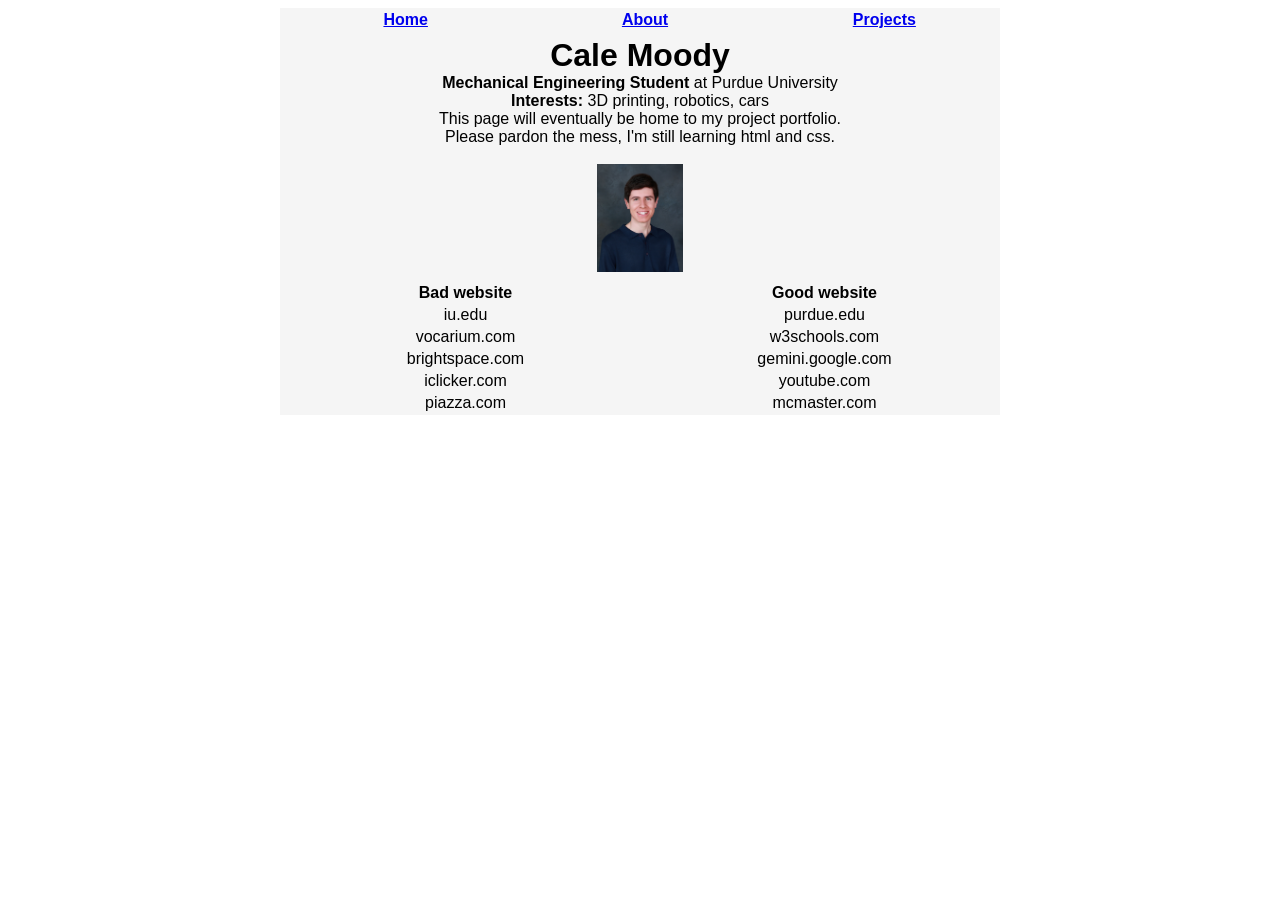
<file: index.html>
<!DOCTYPE html>
<html>
    <head>
        <title>About Cale</title>
        <style type="text/css" media="all">
            @import "css/master.css";
        </style>
    </head>
    <body>
        <div id="page-container">
            <nav>
                <table>
                    <tr>
                        <th><a href="index.html">Home</a></th>
                        <th><a href="about.html">About</a></th>
                        <th><a href="projects.html">Projects</a></th>
                    </tr>
                </table>
            </nav>
            <div id="content">
                <h1>Cale Moody</h1>
                <p><strong>Mechanical Engineering Student </strong>at Purdue University</p>
                <p><strong>Interests: </strong>3D printing, robotics, cars</p>
                <p>This page will eventually be home to my project portfolio.</p>
                <p>Please pardon the mess, I'm still learning html and css.</p>
                <p></p>
                <br />
                <img id="image1" src="images/Portrait.jpg" alt="Cale" />
                <br />
                <table>
                    <tr>
                        <th>Bad website</th>
                        <th>Good website</th>
                    </tr>
                    <tr>
                        <td>iu.edu</td>
                        <td>purdue.edu</td>
                    </tr>
                    <tr>
                        <td>vocarium.com</td>
                        <td>w3schools.com</td>
                    </tr>
                    <tr>
                        <td>brightspace.com</td>
                        <td>gemini.google.com</td>
                    </tr>
                    <tr>
                        <td>iclicker.com</td>
                        <td>youtube.com</td>
                    </tr>
                    <tr>
                        <td>piazza.com</td>
                        <td>mcmaster.com</td>
                    </tr>
                </table> 
            </div>
        </div>         
    </body>
</html>
</file>
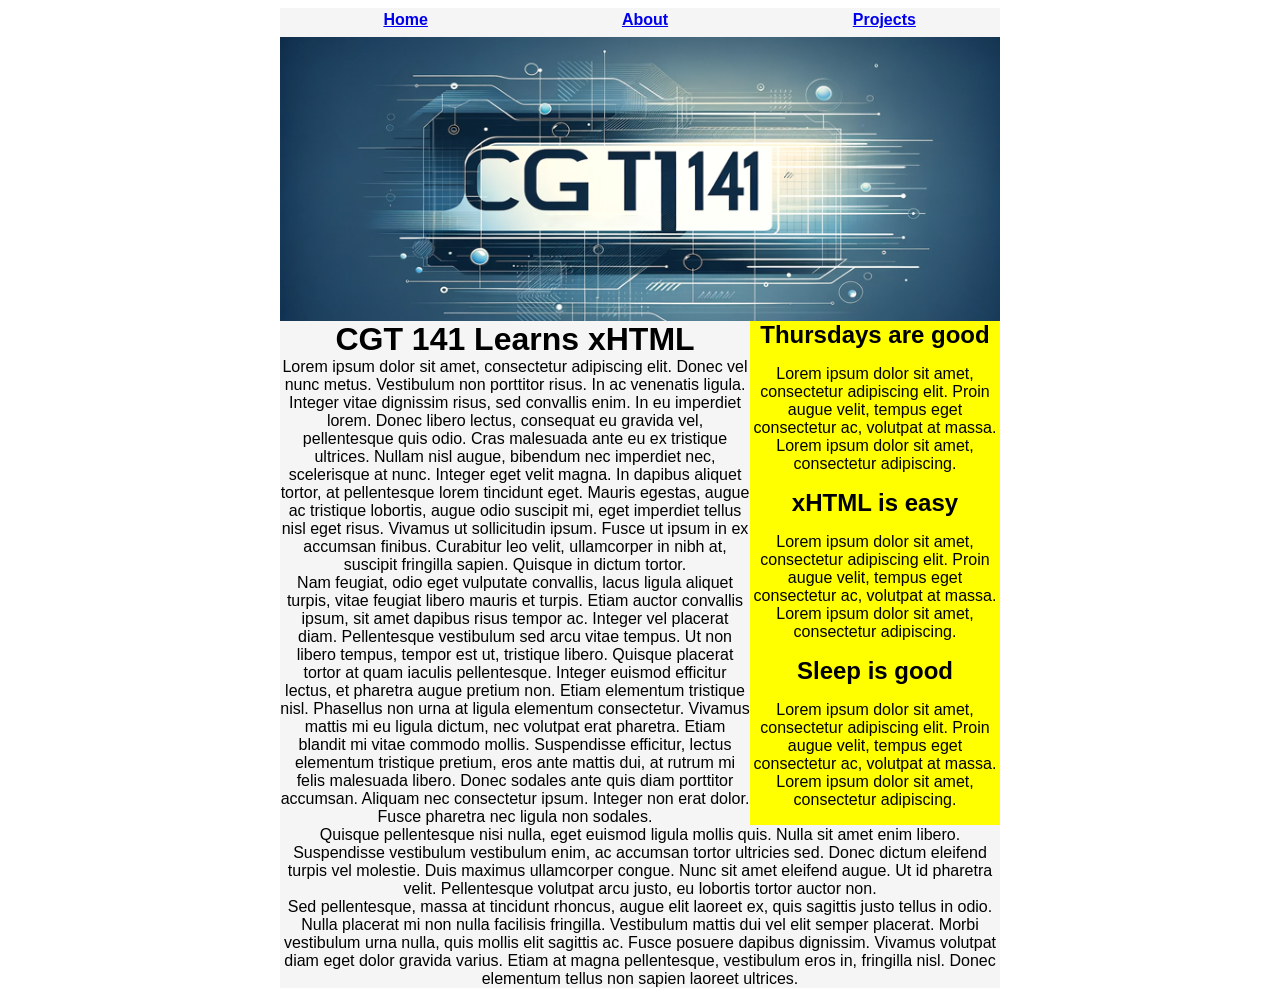
<file: about.html>
<?xml version="1.0" encoding="UTF-8"?>
<!DOCTYPE html PUBLIC "-//W3C//DTD XHTML 1.0 Transitional//EN"
	"http://www.w3.org/TR/xhtml1/DTD/xhtml1-transitional.dtd">
<html>
<head>
	<meta http-equiv="Content-type" content="text/html; charset=UTF-8" />
	<title>Laboratory 2</title>
	<style type="text/css" media="all">@import "css/master.css";</style>
</head>
<body>
	<div id="page-container">
        <nav>
            <table>
                <tr>
                    <th><a href="index.html">Home</a></th>
                    <th><a href="about.html">About</a></th>
                    <th><a href="projects.html">Projects</a></th>
                </tr>
            </table>
        </nav>
        <div id="header"><img class="banner-image" src="images/141_Lab_2_banner.png" alt="banner" /></div>
        <div id="sidebar">
            <h2>Thursdays are good</h2>
            <p>Lorem ipsum dolor sit amet, consectetur adipiscing elit. Proin augue velit, tempus eget consectetur ac, volutpat at massa. Lorem ipsum dolor sit amet, consectetur adipiscing.</p>
            <h2>xHTML is easy</h2>
            <p>Lorem ipsum dolor sit amet, consectetur adipiscing elit. Proin augue velit, tempus eget consectetur ac, volutpat at massa. Lorem ipsum dolor sit amet, consectetur adipiscing.</p>
            <h2>Sleep is good</h2>
            <p>Lorem ipsum dolor sit amet, consectetur adipiscing elit. Proin augue velit, tempus eget consectetur ac, volutpat at massa. Lorem ipsum dolor sit amet, consectetur adipiscing.</p>
        </div>
        <div id="content">
            <h1>CGT 141 Learns xHTML</h1>
            <p>Lorem ipsum dolor sit amet, consectetur adipiscing elit. Donec vel nunc metus. Vestibulum non porttitor risus. In ac venenatis ligula. Integer vitae dignissim risus, sed convallis enim. In eu imperdiet lorem. Donec libero lectus, consequat eu gravida vel, pellentesque quis odio. Cras malesuada ante eu ex tristique ultrices. Nullam nisl augue, bibendum nec imperdiet nec, scelerisque at nunc. Integer eget velit magna. In dapibus aliquet tortor, at pellentesque lorem tincidunt eget. Mauris egestas, augue ac tristique lobortis, augue odio suscipit mi, eget imperdiet tellus nisl eget risus. Vivamus ut sollicitudin ipsum. Fusce ut ipsum in ex accumsan finibus. Curabitur leo velit, ullamcorper in nibh at, suscipit fringilla sapien. Quisque in dictum tortor. </p>
            <p>Nam feugiat, odio eget vulputate convallis, lacus ligula aliquet turpis, vitae feugiat libero mauris et turpis. Etiam auctor convallis ipsum, sit amet dapibus risus tempor ac. Integer vel placerat diam. Pellentesque vestibulum sed arcu vitae tempus. Ut non libero tempus, tempor est ut, tristique libero. Quisque placerat tortor at quam iaculis pellentesque. Integer euismod efficitur lectus, et pharetra augue pretium non. Etiam elementum tristique nisl. Phasellus non urna at ligula elementum consectetur. Vivamus mattis mi eu ligula dictum, nec volutpat erat pharetra. Etiam blandit mi vitae commodo mollis. Suspendisse efficitur, lectus elementum tristique pretium, eros ante mattis dui, at rutrum mi felis malesuada libero. Donec sodales ante quis diam porttitor accumsan. Aliquam nec consectetur ipsum. Integer non erat dolor. Fusce pharetra nec ligula non sodales. </p>
            <p>Quisque pellentesque nisi nulla, eget euismod ligula mollis quis. Nulla sit amet enim libero. Suspendisse vestibulum vestibulum enim, ac accumsan tortor ultricies sed. Donec dictum eleifend turpis vel molestie. Duis maximus ullamcorper congue. Nunc sit amet eleifend augue. Ut id pharetra velit. Pellentesque volutpat arcu justo, eu lobortis tortor auctor non.</p>
            <p>Sed pellentesque, massa at tincidunt rhoncus, augue elit laoreet ex, quis sagittis justo tellus in odio. Nulla placerat mi non nulla facilisis fringilla. Vestibulum mattis dui vel elit semper placerat. Morbi vestibulum urna nulla, quis mollis elit sagittis ac. Fusce posuere dapibus dignissim. Vivamus volutpat diam eget dolor gravida varius. Etiam at magna pellentesque, vestibulum eros in, fringilla nisl. Donec elementum tellus non sapien laoreet ultrices.</p>
        </div>
    </div>
</body>
</html>
</file>
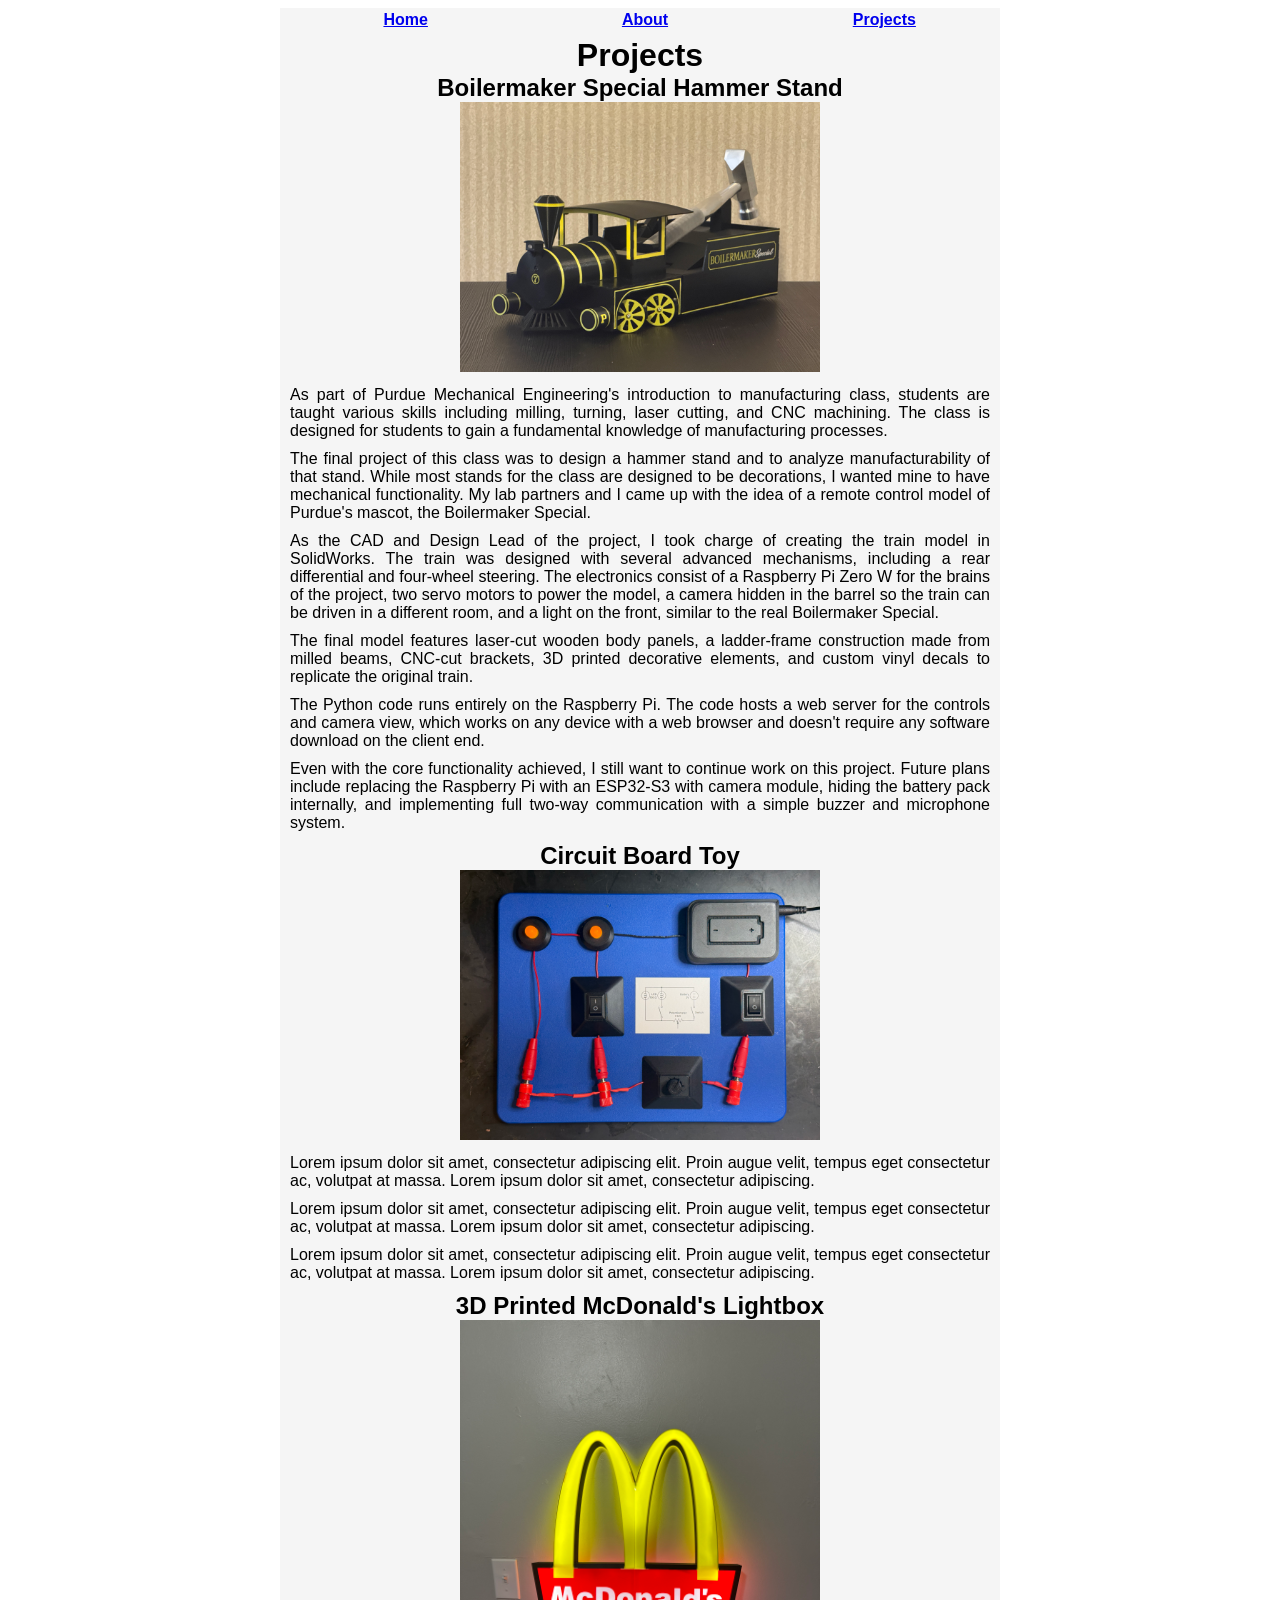
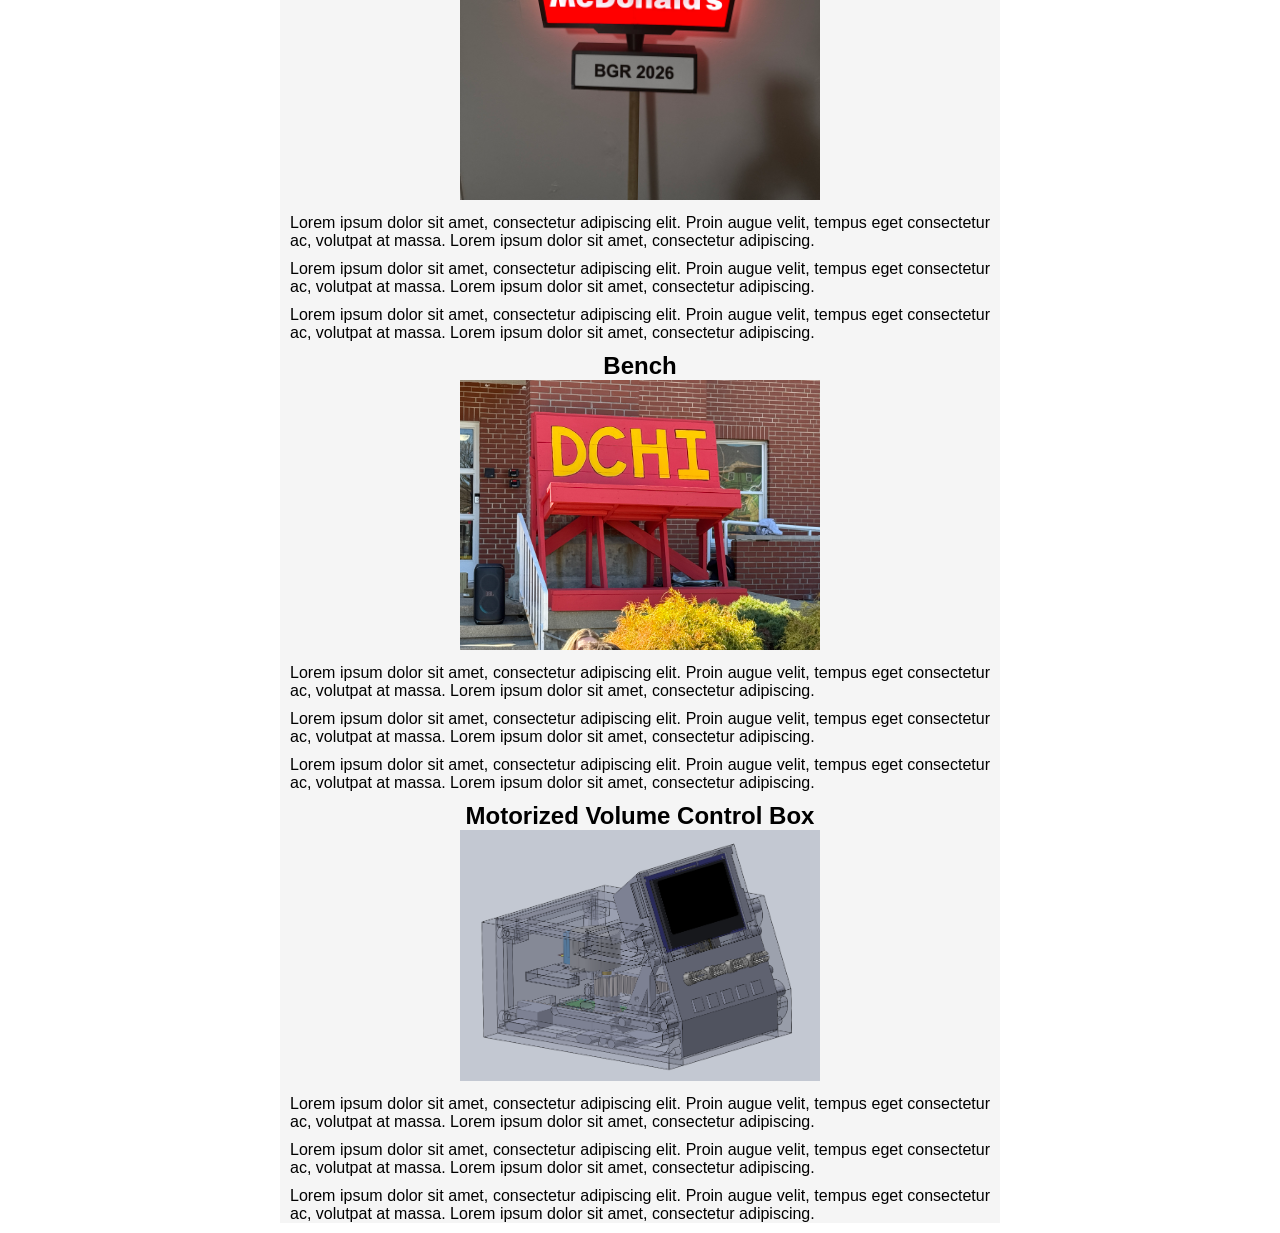
<file: projects.html>
<!DOCTYPE html>
<html>
    <head>
        <title>Cale's Projects</title>
        <style type="text/css" media="all">
            @import "css/master.css";
        </style>
    </head>
    <body>
        <div id="page-container">
            <nav>
                <table>
                    <tr>
                        <th><a href="index.html">Home</a></th>
                        <th><a href="about.html">About</a></th>
                        <th><a href="projects.html">Projects</a></th>
                    </tr>
                </table>
            </nav>
            <h1>Projects</h1>

            <h2>Boilermaker Special Hammer Stand</h2>
            <img class=project-image src="images/20260722_011114000_iOS.jpg" alt="Boilermaker Special Hammer Stand">
            <p class="centered">As part of Purdue Mechanical Engineering's introduction to manufacturing class, students are taught various skills including milling, turning, laser cutting, and CNC machining. The class is designed for students to gain a fundamental knowledge of manufacturing processes.</p>
            <p class="centered">The final project of this class was to design a hammer stand and to analyze manufacturability of that stand. While most stands for the class are designed to be decorations, I wanted mine to have mechanical functionality. My lab partners and I came up with the idea of a remote control model of Purdue's mascot, the Boilermaker Special.</p>
            <p class="centered">As the CAD and Design Lead of the project, I took charge of creating the train model in SolidWorks. The train was designed with several advanced mechanisms, including a rear differential and four-wheel steering. The electronics consist of a Raspberry Pi Zero W for the brains of the project, two servo motors to power the model, a camera hidden in the barrel so the train can be driven in a different room, and a light on the front, similar to the real Boilermaker Special.</p>
            <p class="centered">The final model features laser-cut wooden body panels, a ladder-frame construction made from milled beams, CNC-cut brackets, 3D printed decorative elements, and custom vinyl decals to replicate the original train.</p>
            <p class="centered">The Python code runs entirely on the Raspberry Pi. The code hosts a web server for the controls and camera view, which works on any device with a web browser and doesn't require any software download on the client end.</p>
            <p class="centered">Even with the core functionality achieved, I still want to continue work on this project. Future plans include replacing the Raspberry Pi with an ESP32-S3 with camera module, hiding the battery pack internally, and implementing full two-way communication with a simple buzzer and microphone system.</p>
 
            <h2>Circuit Board Toy</h2>
            <img class="project-image" src="images/20260414_190700542_iOS.jpg" alt="EPICS Circuit Board">
            <p class="centered">Lorem ipsum dolor sit amet, consectetur adipiscing elit. Proin augue velit, tempus eget consectetur ac, volutpat at massa. Lorem ipsum dolor sit amet, consectetur adipiscing.</p>
            <p class="centered">Lorem ipsum dolor sit amet, consectetur adipiscing elit. Proin augue velit, tempus eget consectetur ac, volutpat at massa. Lorem ipsum dolor sit amet, consectetur adipiscing.</p>
            <p class="centered">Lorem ipsum dolor sit amet, consectetur adipiscing elit. Proin augue velit, tempus eget consectetur ac, volutpat at massa. Lorem ipsum dolor sit amet, consectetur adipiscing.</p>
            
            <h2>3D Printed McDonald's Lightbox</h2>
            <img class="project-image" src="images/20260812_032736315_iOS.jpg" alt="Glowing McDonald's">
            <p class="centered">Lorem ipsum dolor sit amet, consectetur adipiscing elit. Proin augue velit, tempus eget consectetur ac, volutpat at massa. Lorem ipsum dolor sit amet, consectetur adipiscing.</p>
            <p class="centered">Lorem ipsum dolor sit amet, consectetur adipiscing elit. Proin augue velit, tempus eget consectetur ac, volutpat at massa. Lorem ipsum dolor sit amet, consectetur adipiscing.</p>
            <p class="centered">Lorem ipsum dolor sit amet, consectetur adipiscing elit. Proin augue velit, tempus eget consectetur ac, volutpat at massa. Lorem ipsum dolor sit amet, consectetur adipiscing.</p>
            
            <h2>Bench</h2>
            <img class="project-image" src="images/20260308_193415185_iOS.jpg">
            <p class="centered">Lorem ipsum dolor sit amet, consectetur adipiscing elit. Proin augue velit, tempus eget consectetur ac, volutpat at massa. Lorem ipsum dolor sit amet, consectetur adipiscing.</p>
            <p class="centered">Lorem ipsum dolor sit amet, consectetur adipiscing elit. Proin augue velit, tempus eget consectetur ac, volutpat at massa. Lorem ipsum dolor sit amet, consectetur adipiscing.</p>
            <p class="centered">Lorem ipsum dolor sit amet, consectetur adipiscing elit. Proin augue velit, tempus eget consectetur ac, volutpat at massa. Lorem ipsum dolor sit amet, consectetur adipiscing.</p>
            
            <h2>Motorized Volume Control Box</h2>
            <img class="project-image" src="images/Screenshot 2026-09-10 085250.png">
            <p class="centered">Lorem ipsum dolor sit amet, consectetur adipiscing elit. Proin augue velit, tempus eget consectetur ac, volutpat at massa. Lorem ipsum dolor sit amet, consectetur adipiscing.</p>
            <p class="centered">Lorem ipsum dolor sit amet, consectetur adipiscing elit. Proin augue velit, tempus eget consectetur ac, volutpat at massa. Lorem ipsum dolor sit amet, consectetur adipiscing.</p>
            <p class="centered">Lorem ipsum dolor sit amet, consectetur adipiscing elit. Proin augue velit, tempus eget consectetur ac, volutpat at massa. Lorem ipsum dolor sit amet, consectetur adipiscing.</p>
        </div>
    </body>
</html>
</file>
